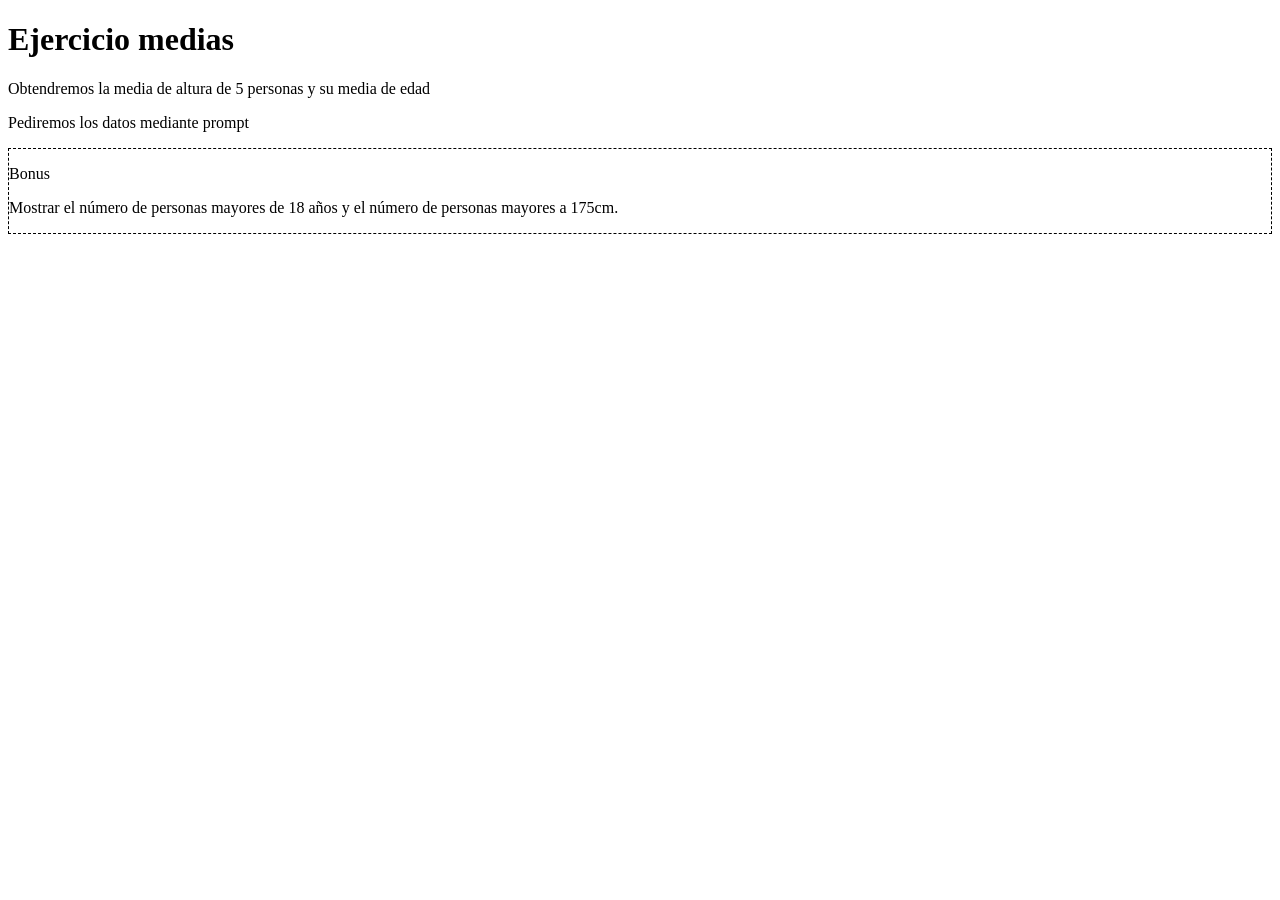
<file: Actividad/Exercise-1.2.html>
<!DOCTYPE html>
<html lang="en">
<head>
    <meta charset="UTF-8">
    <meta name="viewport" content="width=device-width, initial-scale=1.0">
    <title>Document</title>
    <script src="script1.js"></script>
</head>
<body>
    <h1>Ejercicio medias</h1>
    <p>Obtendremos la media de altura de 5 personas y su media de edad</p>
    <p>Pediremos los datos mediante prompt</p>
    <div style="border: 1px dashed" red; padding: 5px>
    <p>Bonus</p>
    <p>Mostrar el número de personas mayores de 18 años y el número de personas mayores a 175cm.</p>
    </div>
</body>
</html>
</file>
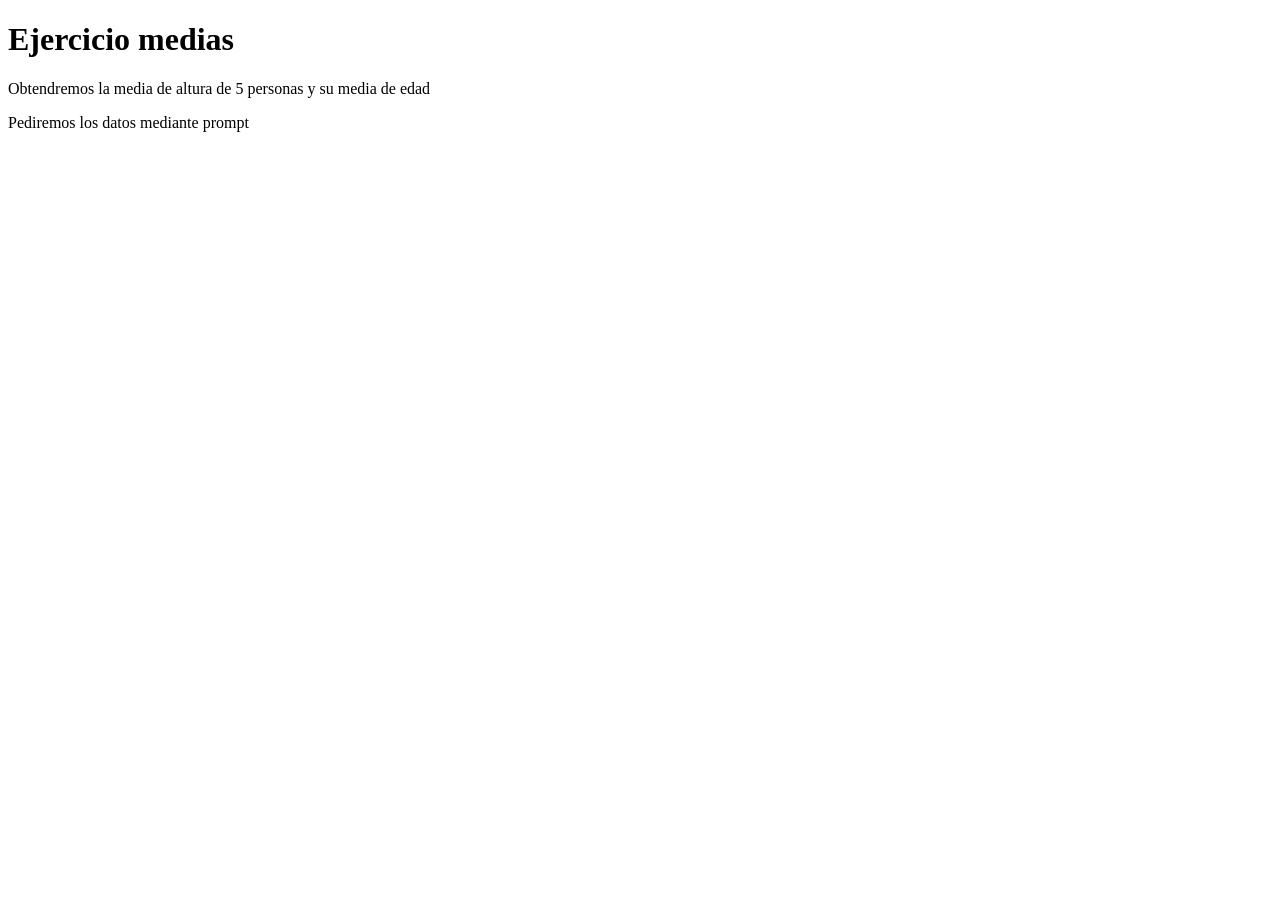
<file: Actividad/Exercise-1.html>
<!DOCTYPE html>
<html lang="en">
<head>
    <meta charset="UTF-8">
    <meta name="viewport" content="width=device-width, initial-scale=1.0">
    <title>Document</title>
    <script src="script.js"></script>
</head>
<body>
    <h1>Ejercicio medias</h1>
    <p>Obtendremos la media de altura de 5 personas y su media de edad</p>
    <p>Pediremos los datos mediante prompt</p>
</body>
</html>
</file>
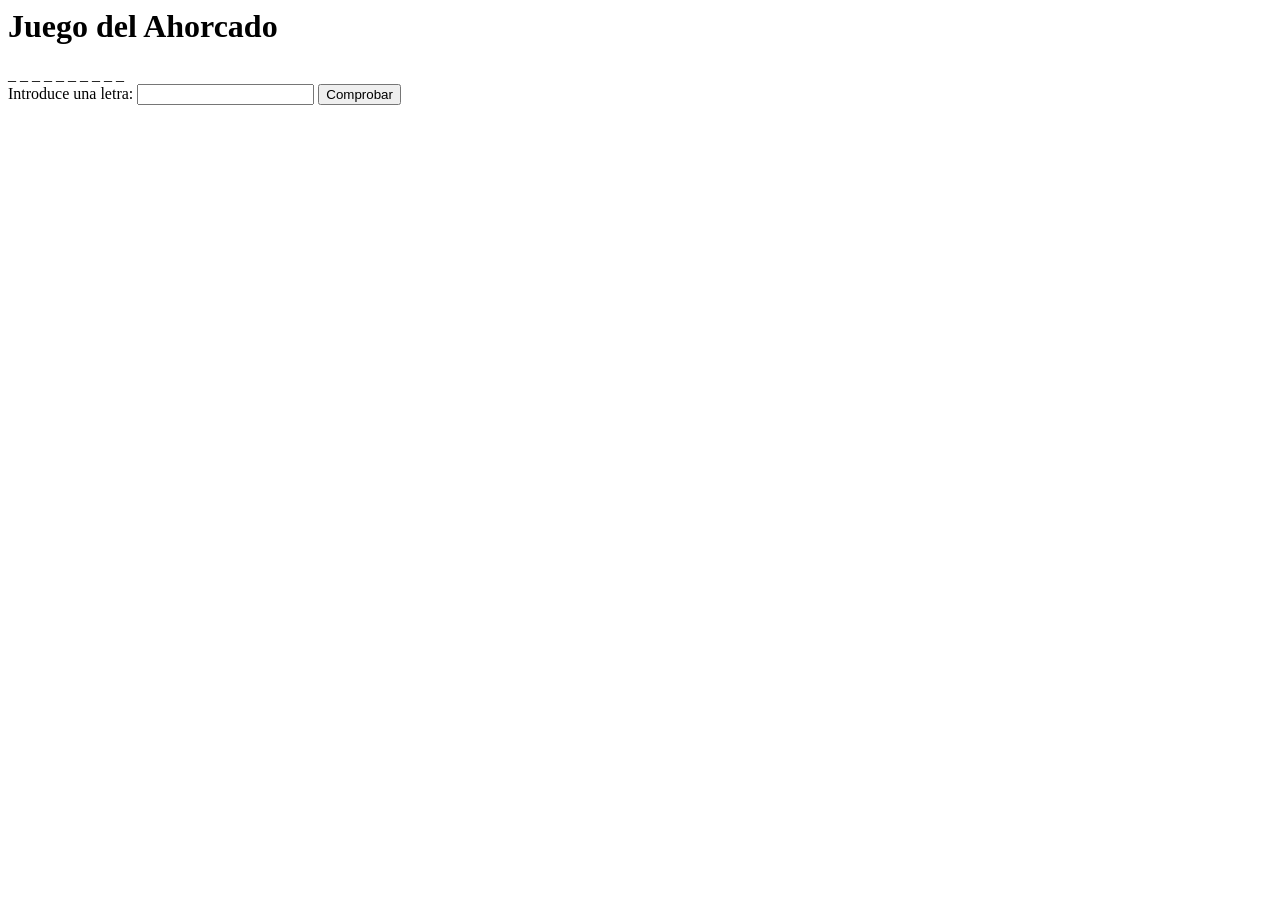
<file: Actividad/Juego-Ahorcado.html>
</html>
<!DOCTYPE html>
<html lang="en">
<head>
<meta charset="UTF-8">
<meta name="viewport" content="width=device-width, initial-scale=1.0">
<title>Juego del Ahorcado</title>
</head>
<body>
<h1>Juego del Ahorcado</h1>
<div id="wordContainer"></div>
<div id="letterInput">
    <label for="letter">Introduce una letra:</label>
    <input type="text" id="letter" maxlength="1">
    <button onclick="checkLetter()">Comprobar</button>
</div>
<div id="usedLetters"></div>

<script>
// Lista de palabras para inizializar el juego
var palabras = ["Arroz", "Casa", "Galleta", "Pelota", "Ventilador", "Botella", "Café"];

// Seleccionar una palabra aleatoria
var palabraSecreta = palabras[Math.floor(Math.random() * palabras.length)].toUpperCase();
console.log(palabraSecreta); // Mostrar la palabra secreta en la consola para propósitos de prueba

// Inicializar la lista de letras acertadas
var letrasAcertadas = new Array(palabraSecreta.length).fill("_");

// Mostrar la palabra oculta
var wordContainer = document.getElementById("wordContainer");
wordContainer.textContent = letrasAcertadas.join(" ");

// Lista de letras utilizadas
var usedLetters = [];

// Función para comprobar si la letra está en la palabra.
function checkLetter() {
    var letraInput = document.getElementById("letter").value.toUpperCase();

    // Verificar si la letra ya fue usada
    if (usedLetters.includes(letraInput)) {
        alert("Ya has usado esa letra. ¡Intenta con otra!");
        return;
    }

    // Añadir una letra a la lista de letras usadas
    usedLetters.push(letraInput);
    var usedLettersDisplay = document.getElementById("usedLetters");
    usedLettersDisplay.textContent = "Letras usadas: " + usedLetters.join(", ");

    // Verificar si la letra está en la palabra
    var acierto = false;
    for (var i = 0; i < palabraSecreta.length; i++) {
        if (palabraSecreta[i] === letraInput) {
            letrasAcertadas[i] = letraInput;
            acierto = true;
        }
    }

    // Actualizar la visualización de la palabra
    wordContainer.textContent = letrasAcertadas.join(" ");

    // Comprobación si todas las letras han sido adivinadas
    if (letrasAcertadas.join("") === palabraSecreta) {
        alert("¡Felicidades! ¡Has ganado!");
    }
}
</script>
</body>
</html>
</file>
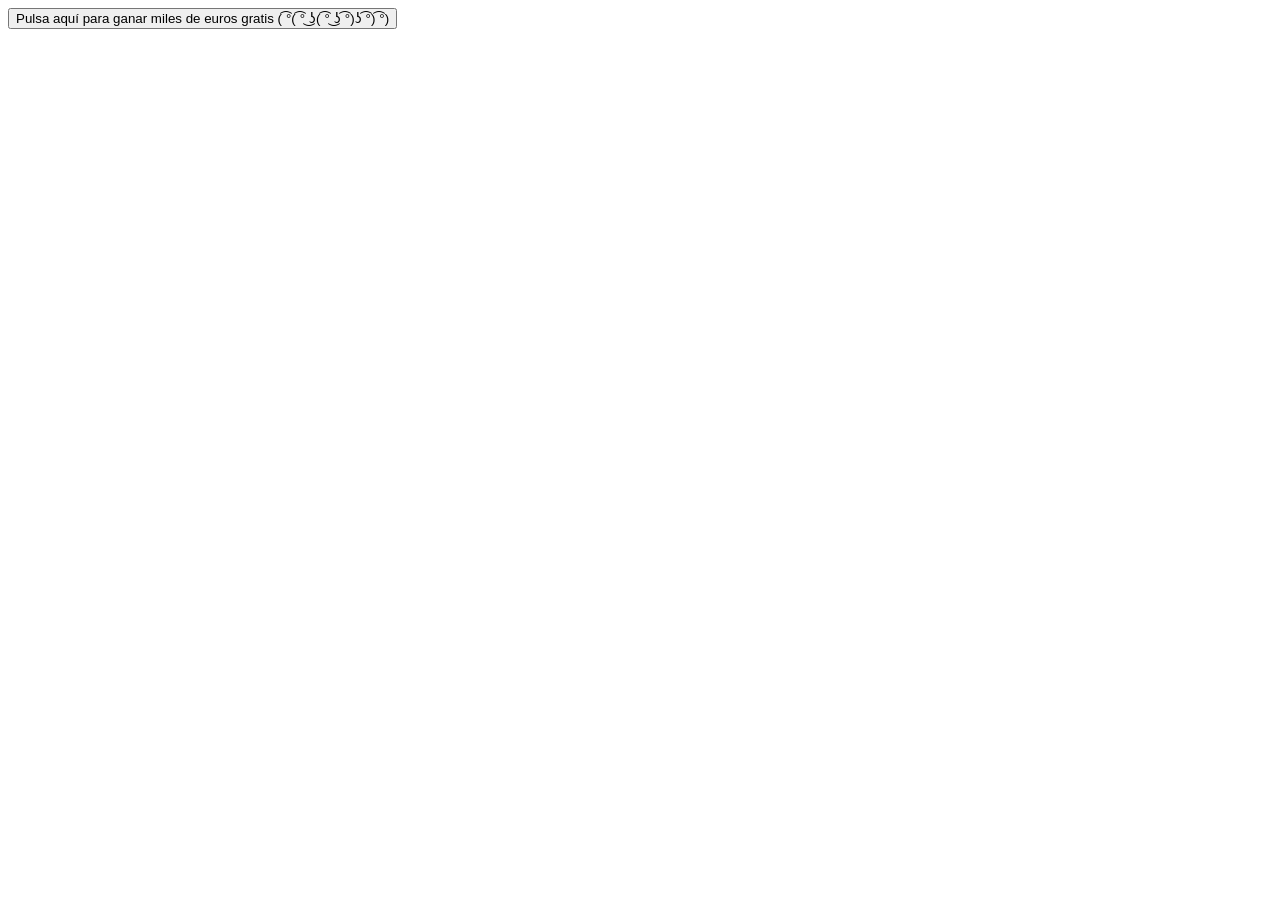
<file: Actividad/redireccion.html>
<!DOCTYPE html>
<html lang="en">

<head>
    <meta charset="UTF-8">
    <meta name="viewport" content="width=device-width, initial-scale=1.0">
    <title>Redirección</title>
</head>

<body>
    <button onclick="loadAnotherWeb()">Pulsa aquí para ganar miles de euros gratis ( ͡°( ͡° ͜ʖ( ͡° ͜ʖ ͡°)ʖ ͡°)
        ͡°)</button>

    <script>
        function loadAnotherWeb() {
            window.open("https://example.org")
        }
    </script>
</body>

</html>
</file>
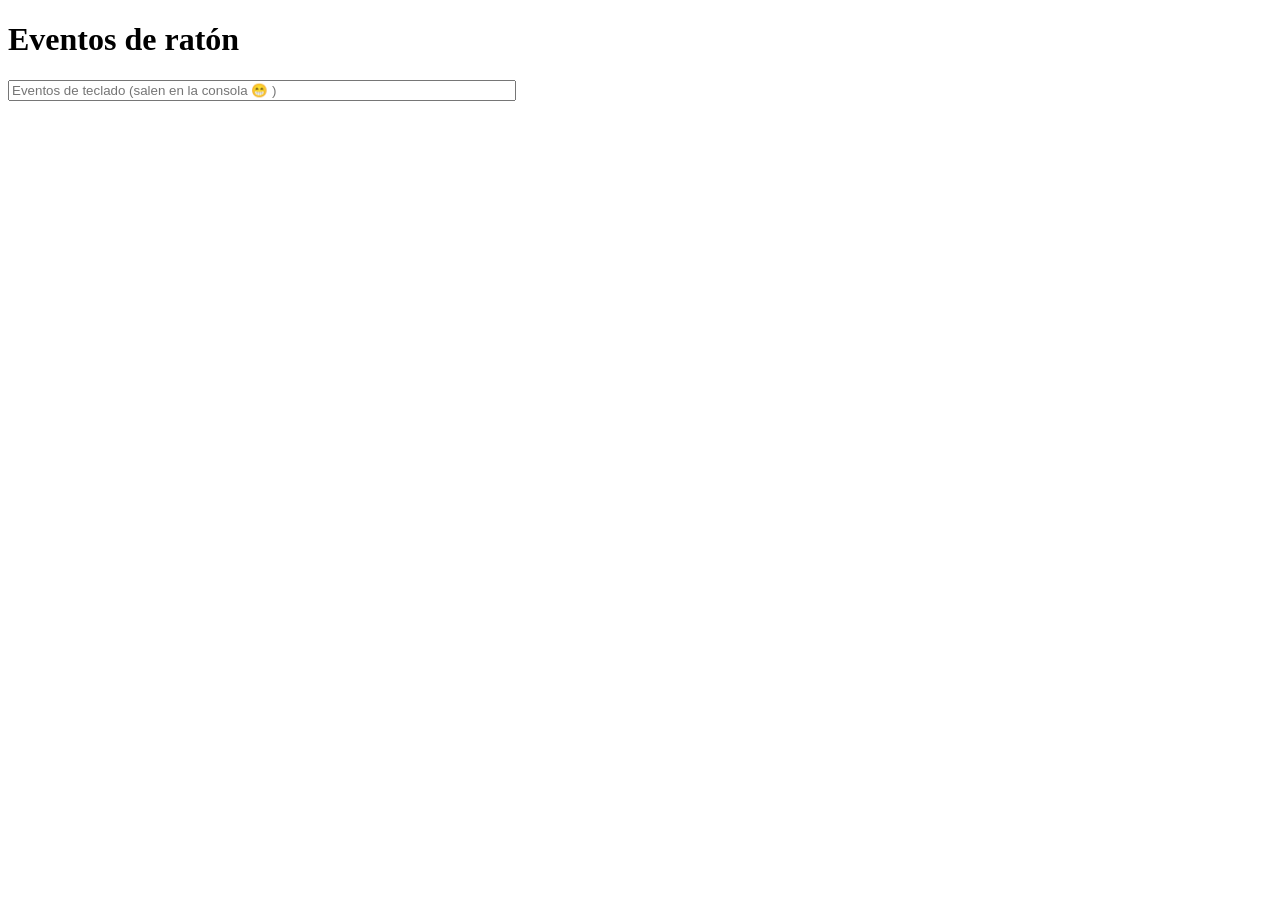
<file: Actividad/test.html>
<!DOCTYPE html>
<html lang="en">

<head>
    <meta charset="UTF-8">
    <meta name="viewport" content="width=device-width, initial-scale=1.0">
    <title>Document</title>
</head>

<body>
    <h1 onmouseover="mouseOver(this)" onmouseout="mouseOut(this)">Eventos de ratón</h1>
    <input style="width: 500px;" type="text" placeholder="Eventos de teclado (salen en la consola 😁 )"
        onkeypress="keyPress()">
    <script>
        function mouseOver(element) {
            element.style.color = 'red';
        }

        function mouseOut(element) {
            element.style.color = 'blue'
        }

        function keyPress() {
            console.log("He pulsado una tecla a las: " + new Date())
        }
    </script>
</body>

</html>
</file>
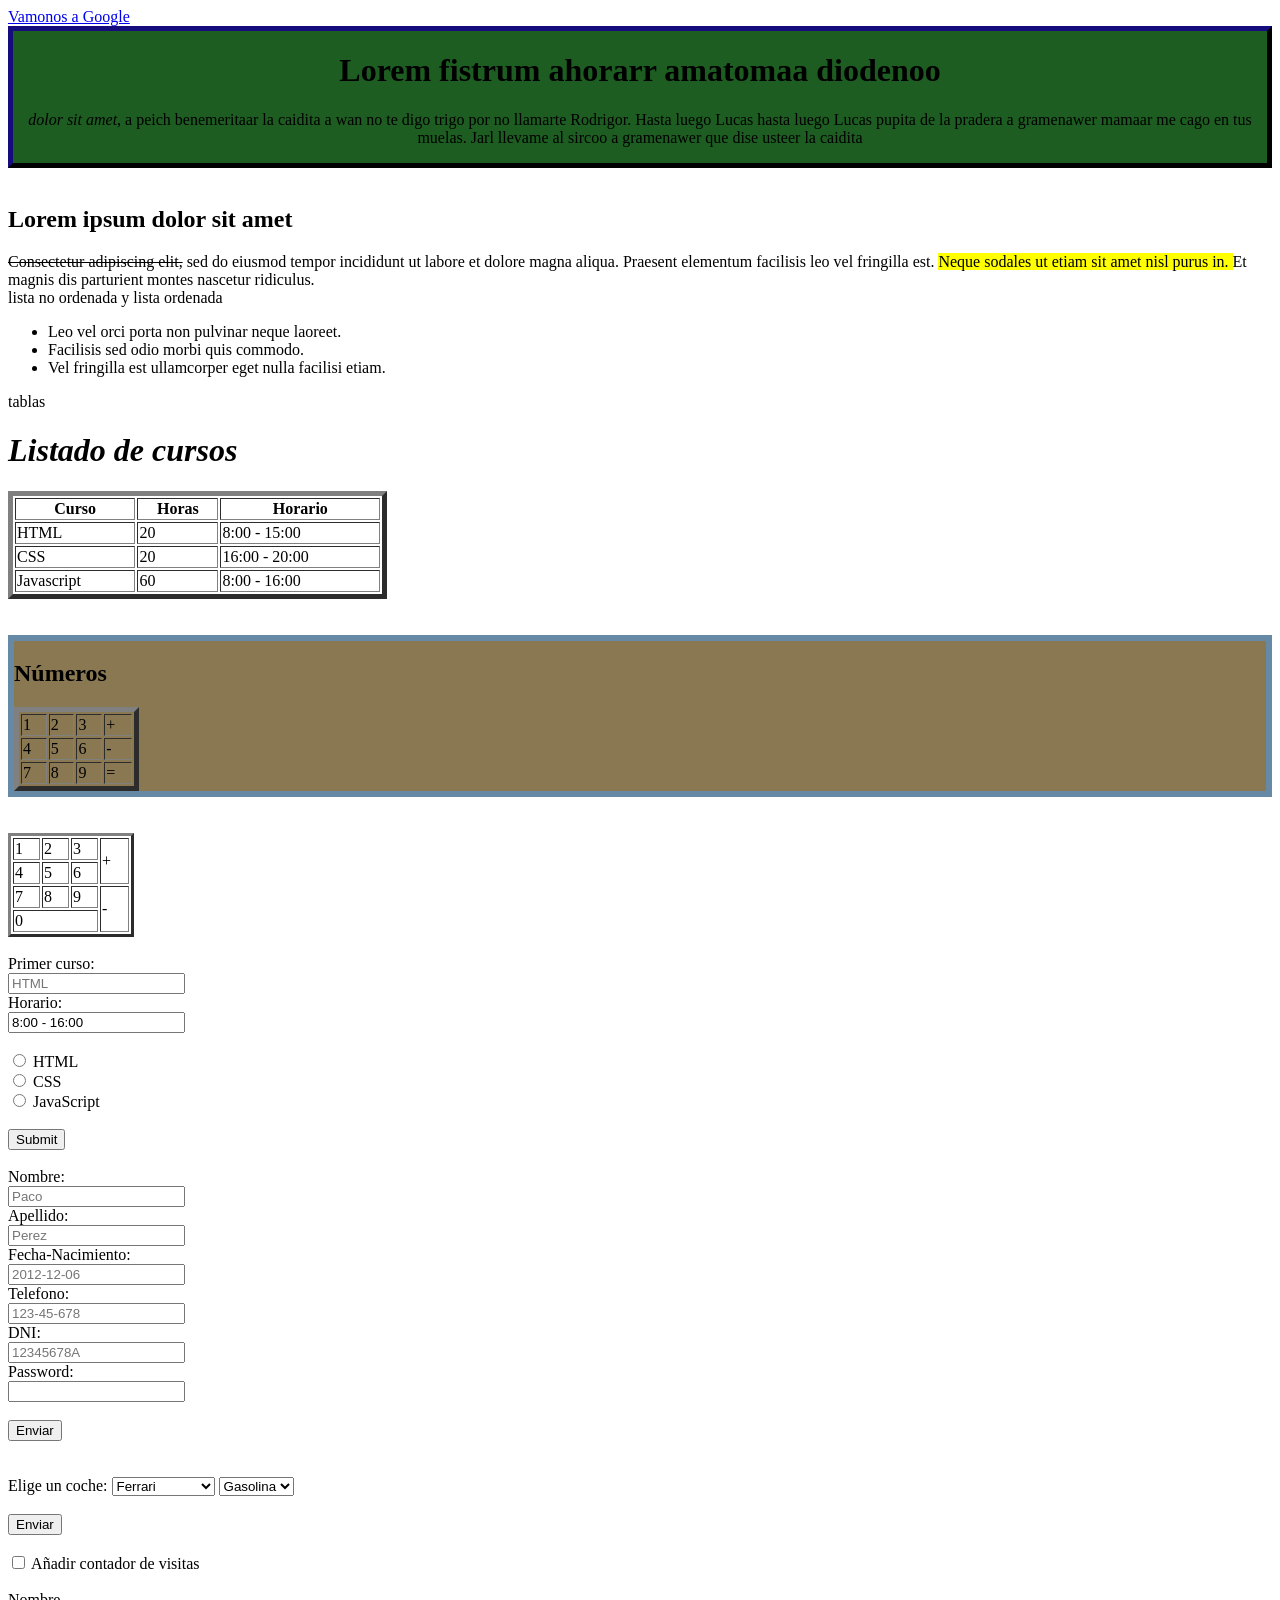
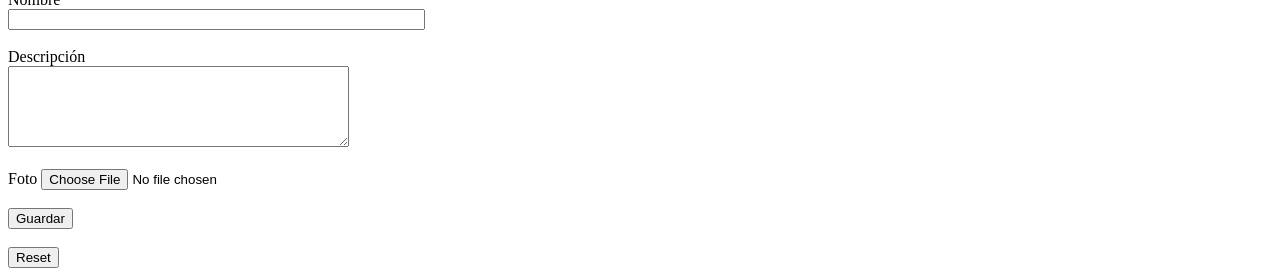
<file: Ejemplo HTML/indexTodoEnUno.html>
<!DOCTYPE html>
<html lang="es">
<head>
    <meta charset="UTF-8">        
    <base href="./"/>
    <meta name="viewport" content="width=device-width, initial-scale=1.0">
    <title>indexTodoEnUno</title>
    <link rel="stylesheet" href="estilo.css">
    <!-- un poco de estilo-->
</head>
<body>
    <a href="http://google.com" target="_blank">Vamonos a Google</a>
    <div class="div1">
        <h1><strong>Lorem fistrum ahorarr amatomaa diodenoo</strong></h1> 
        <p><em>dolor sit amet</em>, a peich benemeritaar la caidita a wan no te digo trigo por no llamarte Rodrigor. 
            Hasta luego Lucas hasta luego Lucas pupita de la pradera a gramenawer mamaar me cago en tus muelas. 
            Jarl llevame al sircoo a gramenawer que dise usteer la caidita </p>
    </div>
    <br> 
    <span>
        <h2>Lorem ipsum dolor sit amet</h2> <del>Consectetur adipiscing elit,</del> sed do eiusmod tempor incididunt ut labore et dolore magna aliqua. 
        Praesent elementum facilisis leo vel fringilla est. <mark>Neque sodales ut etiam sit amet nisl purus in. </mark>
        Et magnis dis parturient montes nascetur ridiculus.
    </span>
    <div>
        <!-- listas y tablas-->
        <div>
             lista no ordenada y lista ordenada
             <ul>
                <li>Leo vel orci porta non pulvinar neque laoreet. </li>
                <li>Facilisis sed odio morbi quis commodo. </li>
                <li> Vel fringilla est ullamcorper eget nulla facilisi etiam.</li>
            </ul>
        </div>
        <div>tablas
            <div tabla normal>
                <h1><em>Listado de cursos</em></h1>
                <table border="5" style="width:30%">
                    <tr>
                        <th rowspan="1"><strong>Curso</strong></th>
                        <th rowspan="1"><strong>Horas</strong></th>
                        <th rowspan="1"><strong>Horario</strong></th>
                    </tr>
                    <tr>
                        <td rowspan="1" >HTML</td>
                        <td>20</td>
                        <td>8:00 - 15:00</td> 
                    </tr>
                    <tr>
                        <td rowspan="1">CSS</td>
                        <td>20</td>
                        <td>16:00 - 20:00</td>
                    </tr>
                    <tr>
                        <td rowspan="1">Javascript</td>
                        <td>60</td>
                        <td>8:00 - 16:00</td>
                    </tr>
                </table>
            </div> 
            <br>
            <br>
            <div class="calc1"> 
                <h2><strong>Números</strong></h2>
                <table border="5" style="width:10%">
                    <tr>
                        <td>1</td>
                        <td>2</td>
                        <td>3</td>
                        <td rowspan="1"> + </td>
                    </tr>
                    <tr>
                        <td>4</td>
                        <td>5</td>
                        <td>6</td> 
                        <td rowspan="1"> - </td>
                    </tr>
                    <tr>
                        <td>7</td>
                        <td>8</td>
                        <td>9</td> 
                        <td rowspan="1"> = </td>
                    </tr>
                </table>
            </div>  
            <br>
            <br>  
            <div>    
                <table border="3" style="width:10%">
                    <tr>
                      <td>1</td>
                      <td>2</td>
                      <td>3</td>
                      <td rowspan="2" > + </td> 
                    </tr>
                    <tr>
                      <td>4</td>
                      <td>5</td>
                      <td>6</td>
                      
                    </tr>
                    <tr>
                      <td>7</td>
                      <td>8</td>
                      <td>9</td>
                      <td rowspan="2" > - </td> 
                    </tr>
                    <tr>
                      <td colspan="3">0</td>
                    </tr>
                  </table>
            </div>
        </div>
    </div>
    <br>
    <div>
        <!-- formulario basico-->
        <form>
            <label for="fname">Primer curso:</label><br>
            <input type="text" id="fname" name="fname" placeholder ="HTML"><br>
            <label for="lname">Horario:</label><br>
            <input type="text" id="lname" name="lname" value="8:00 - 16:00">
          </form>
          <br>
            <form>
                <input type="radio" id="html" name="fav_language" value="HTML">
                <label for="html">HTML</label><br>
                <input type="radio" id="css" name="fav_language" value="CSS">
                <label for="css">CSS</label><br>
                <input type="radio" id="javascript" name="fav_language" value="JavaScript">
                <label for="javascript">JavaScript</label><br><br>
                <input type="submit" value="Submit">
            </form>
    </div>
    <br>
    <div>
       
          <!-- formulario -->
            <!--labe a cada imput placeholder: nombre, apellidos, fecha nac ,tel, dni, paswword 
                2 menus desplegables uno marca de coches y otro modelos
                2 checkbox quieres asociarte...
                2 radiobuton diferentes 
                2 botones una de guardar y otro de reset
            -->  
            <form>
                <label for="fname">Nombre:</label><br>
                <input type="text" id="fname" name="fname" placeholder ="Paco"><br>
                <label for="lname">Apellido:</label><br>
                <input type="text" id="lname" name="lname" placeholder ="Perez"><br>
                <label for="number">Fecha-Nacimiento:</label><br>
                <input type="text" id="number" name="number" placeholder="2012-12-06"><br>
                <label for="phone">Telefono:</label><br>
                <input type="tel" id="phone" name="phone" placeholder="123-45-678" pattern="[0-9]{3}-[0-9]{2}-[0-9]{3}"><br>
                <label for="number">DNI:</label><br>
                <input type="text" id="text" name="number" placeholder="12345678A"><br>
                <label for="pwd">Password:</label><br>
                <input type="password" id="pwd" name="pwd"><br><br>
                <input type="submit" value="Enviar">
                </form> 
              </form>
              <br>
              <br>
              <form action="/action_page.php">
                <label for="cars">Elige un coche:</label>
                <select name="coche" id="coche">
                  <optgroup label="Coches Italianos">
                    <option value="ferrari">Ferrari</option>
                    <option value="lamborgini">Lamborgini</option>
                  </optgroup>
                  <optgroup label="Coches Americanos">
                    <option value="chevrolet">Chevrolet</option>
                    <option value="cadillac">Cadillac</option>
                  </optgroup>
                </select> 
                <select id="tipo" name="tipo">
                    <option value="gasolina">Gasolina</option>
                    <option value="diesel">Diesel</option>
                    <option value="hibrido">Híbrido</option>
                </select>
                <br><br>
                <input type="submit" value="Enviar">
                <br><br>
                <input name="contador" type="checkbox" value="si" /> Añadir contador de visitas
                <br><br>
                <label for="nombre">Nombre</label> <br/>
                <input type="text" name="nombre" id="nombre" size="50" maxlength="250" /><br/>
                <br>
                <label for="descripcion">Descripción</label> <br/>
                <textarea name="descripcion" id="descripcion" cols="40" rows="5"></textarea><br/>
                <br/>
                Foto <input type="file" name="foto" /><br/>
                <br>
                <button type="button" onclick="alert('Guardado!')">Guardar</button> 
                <br><br>   
                <button type="button" onclick="alert('Reset')">Reset</button><br/>
            </form>

    </div>          
</body>
</html>
</file>
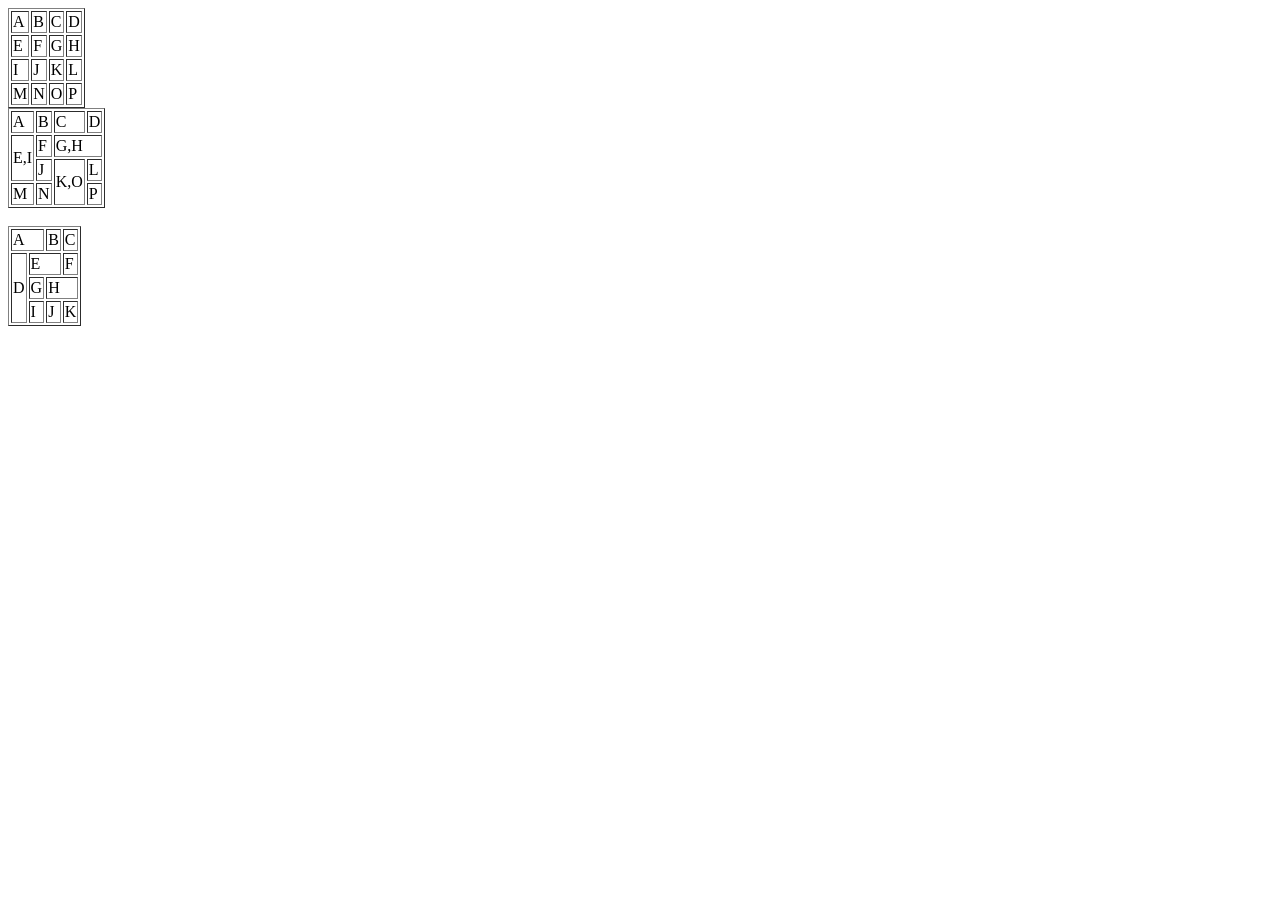
<file: Soluciones/ejercicio2tablas.html>
<!DOCTYPE html>
<html>

<head>
  <meta charset="utf-8">
  <title>tablas html</title>

</head>

<body>
  <table border="1">
    <tr>
      <td>A</td>
      <td>B</td>
      <td>C</td>
      <td>D</td>
    </tr>
    <tr>
      <td>E</td>
      <td>F</td>
      <td>G</td>
      <td>H</td>
    </tr>
    <tr>
      <td>I</td>
      <td>J</td>
      <td>K</td>
      <td>L</td>
    </tr>
    <tr>
      <td>M</td>
      <td>N</td>
      <td>O</td>
      <td>P</td>
    </tr>
  </table>
  <table border="1">
    <tr>
      <td>A</td>
      <td>B</td>
      <td>C</td>
      <td>D</td>
    </tr>
    <tr>
      <td rowspan="2">E,I</td>
      <td>F</td>
      <td colspan="2">G,H</td>
    </tr>
    <tr>
      <td>J</td>
      <td rowspan="2">K,O</td>
      <td>L</td>
    </tr>
    <tr>
      <td>M</td>
      <td>N</td>
      <td>P</td>
    </tr>
  </table>
  <br>
  <table border="1">
    <tr>
      <td colspan="2">
        A
      </td>
      <td>
        B
      </td>
      <td>
        C
      </td>
    </tr>
    <tr>
      <td rowspan="3">
        D
      </td>
      <td colspan="2">
        E
      </td>
      <td>
        F
      </td>
    </tr>
    <tr>
      <td>
        G
      </td>
      <td colspan="2">
        H
      </td>
    </tr>
    <tr>
      <td>
        I
      </td>
      <td>
        J
      </td>
      <td>
        K
      </td>
    </tr>
  </table>

  
</body>

</html>
</file>
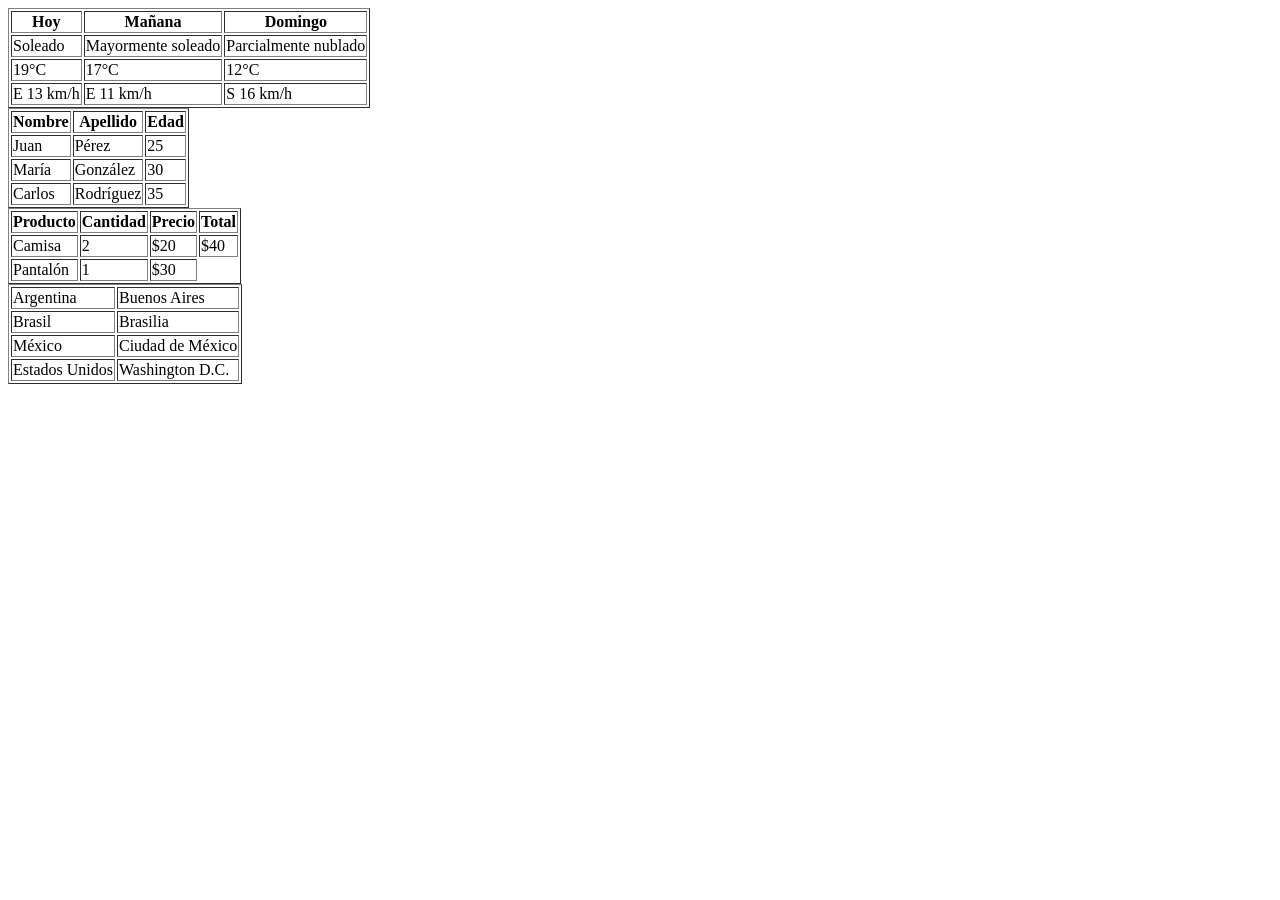
<file: Soluciones/ejerciciotablas1.html>
<!DOCTYPE html>
<html>

<head>
  <meta charset="utf-8">
  <title>tablas html</title>

</head>

<body>

  <table border="1">

    <tr>

      <th>Hoy</th>

      <th>Mañana</th>

      <th>Domingo</th>

    </tr>

    <tr>

      <td>Soleado</td>

      <td>Mayormente soleado</td>

      <td>Parcialmente nublado</td>

    </tr>

    <tr>

      <td>19°C</td>

      <td>17°C</td>

      <td>12°C</td>

    </tr>

    <tr>

      <td>E 13 km/h</td>

      <td>E 11 km/h</td>

      <td>S 16 km/h</td>

    </tr>

  </table>
<table border="1">
  <tr>
    <th>Nombre</th>
    <th>Apellido</th>
    <th>Edad</th>
  </tr>
  <tr>
    <td>Juan</td>
    <td>Pérez</td>
    <td>25</td>
  </tr>
  <tr>
    <td>María</td>
    <td>González</td>
    <td>30</td>
  </tr>
  <tr>
    <td>Carlos</td>
    <td>Rodríguez</td>
    <td>35</td>
  </tr>
</table>
<table border="1" style="empty-cells:hide">
  <tr>
    <th>Producto</th>
    <th>Cantidad</th>
    <th>Precio</th>
    <th>Total</th>
  </tr>
  <tr>
    <td>Camisa</td>
    <td>2</td>
    <td>$20</td>
    <td>$40</td>
  </tr>
  <tr>
    <td>Pantalón</td>
    <td>1</td>
    <td>$30</td>
    <td></td>
  </tr>
</table>
<table border="1">
  <tr>
    <td>Argentina</td>
    <td>Buenos Aires</td>
  </tr>
  <tr>
    <td>Brasil</td>
    <td>Brasilia</td>
  </tr>
  <tr>
    <td>México</td>
    <td>Ciudad de México</td>
  </tr>
  <tr>
    <td>Estados Unidos</td>
    <td>Washington D.C.</td>
  </tr>
</table>



</body>

</html>
</file>
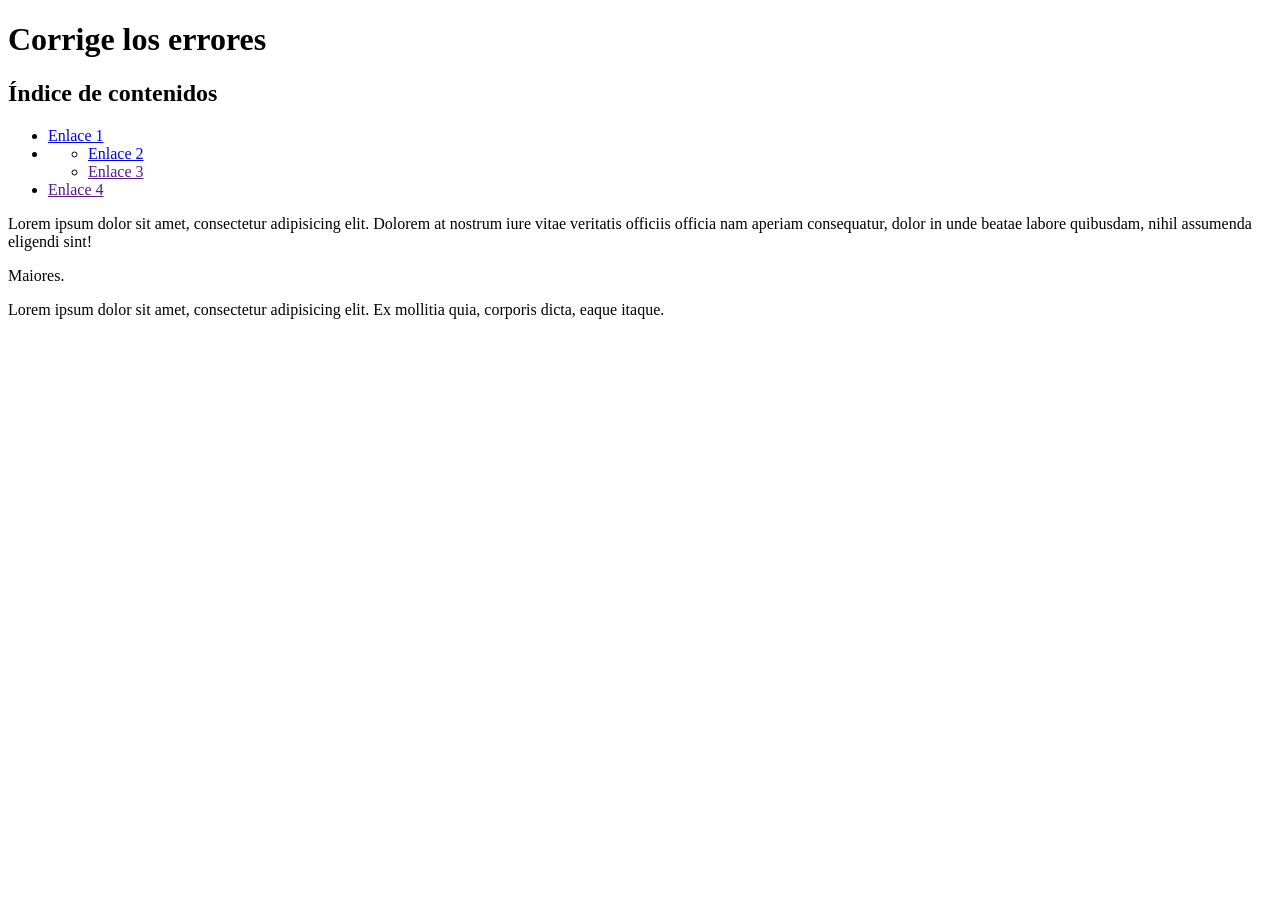
<file: Soluciones/Errores1-solucion.html>
<!DOCTYPE html>
<html>

<head>
  <meta charset="utf-8">
  <!--Se escribe utf-8 y no utf8-->
  <title>Corrige los errores</title>
</head>

<body>

  <h1>Corrige los errores</h1> <!-- h1 es suficiente relevante como para llevar un strong anidado. No es necesario -->

  <h2>Índice de contenidos</h2>
  <ul>
    <li><a href="#ancla">Enlace 1</a></li>
    <!--El ancla es erronea. Falta el #-->
    <li>
      <!--la lista estaba mal anidada-->
      <ul>
        <li><a href="#">Enlace 2</a></li>
        <!--Es correcto. Una ancla sin identificador nos envía a la cabecera del documento.-->
        <li><a href="">Enlace 3</a></li>
        <!--No es erróneo pero se podría mejorar indicando "#". El navegador lo rellenará así por defecto cuando interprete el documento html.-->
      </ul>
    </li>
    <li><a href="">Enlace 4</a></li>
    <!--Un error común es poner el texto que queremos poner en el enlace fuera de él.-->
  </ul>
  <!-- Que haya aquí un espacio en blanco en el editor de código no es un problema. No se visualizará por pantalla cuando se interprete el documento web.-->
  <p>Lorem ipsum dolor sit amet, consectetur adipisicing elit. Dolorem at nostrum iure vitae veritatis officiis officia nam aperiam consequatur, dolor
    in unde beatae labore quibusdam, nihil assumenda eligendi sint!</p>
  <!--No debemos usar un párrafo dentro de un título. Del mismo modo, no deberíamos usar etiquetas de encabezado con fines méramente estéticos -->
  <p>Maiores.</p>
  <!--Maiores lo he puesto en un párrafo separado. Usar 2 <br> consecutivos con fines estéticos no es una buena praxis. Era sintácticamente correcto pero funcionalmente mejorable.-->

  <p id="ancla">
    <!--Es un error frecuente confundirse y poner el # en el id. No debemos ponerlo o si lo ponemos entonces en el enlace deberemos escribir ##ancla-->Lorem
    ipsum dolor sit amet, consectetur adipisicing elit. Ex mollitia quia, corporis dicta, eaque itaque.
  </p>

</body>

</html>
</file>
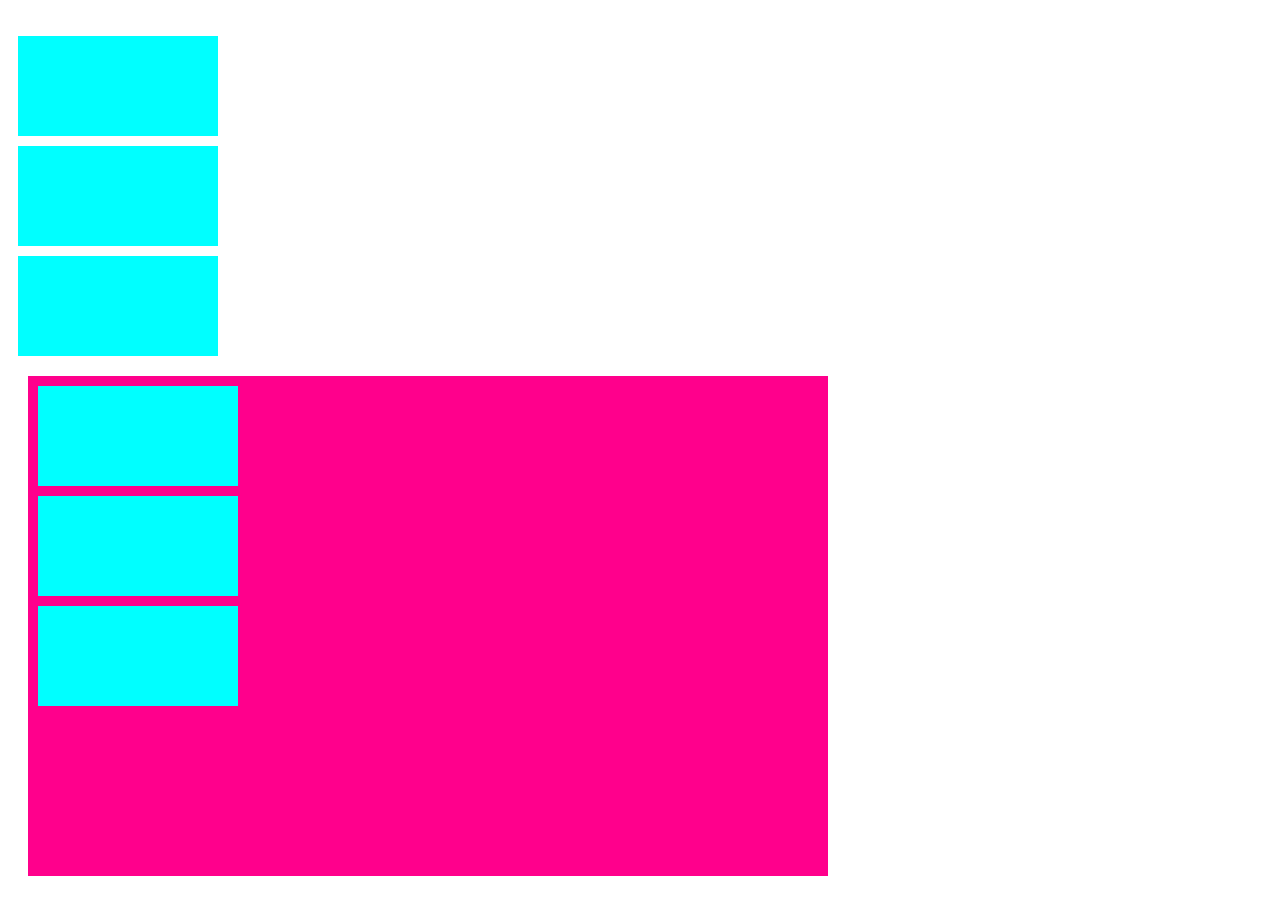
<file: Ejercicios/1/display 1.html>
<!DOCTYPE html>
<html lang="en">
<head>
    <meta charset="UTF-8">
    <meta name="viewport" content="width=device-width, initial-scale=1.0">
    <title>Document</title>
    <link rel="stylesheet" href="style.css">
</head>
<body>
    <div class="divPri">
        <div>

        </div>
        <div>

        </div>
        <div>

        </div>
    </div>
    
    <div class="divSeg">
        <div>

        </div>
        <div>

        </div>
        <div>
            
        </div>
    </div>
    
    <div class="divTer">
        <div>

        </div>
        <div>

        </div>
        <div>
            
        </div>
    </div>
    
</body>
</html>
</file>
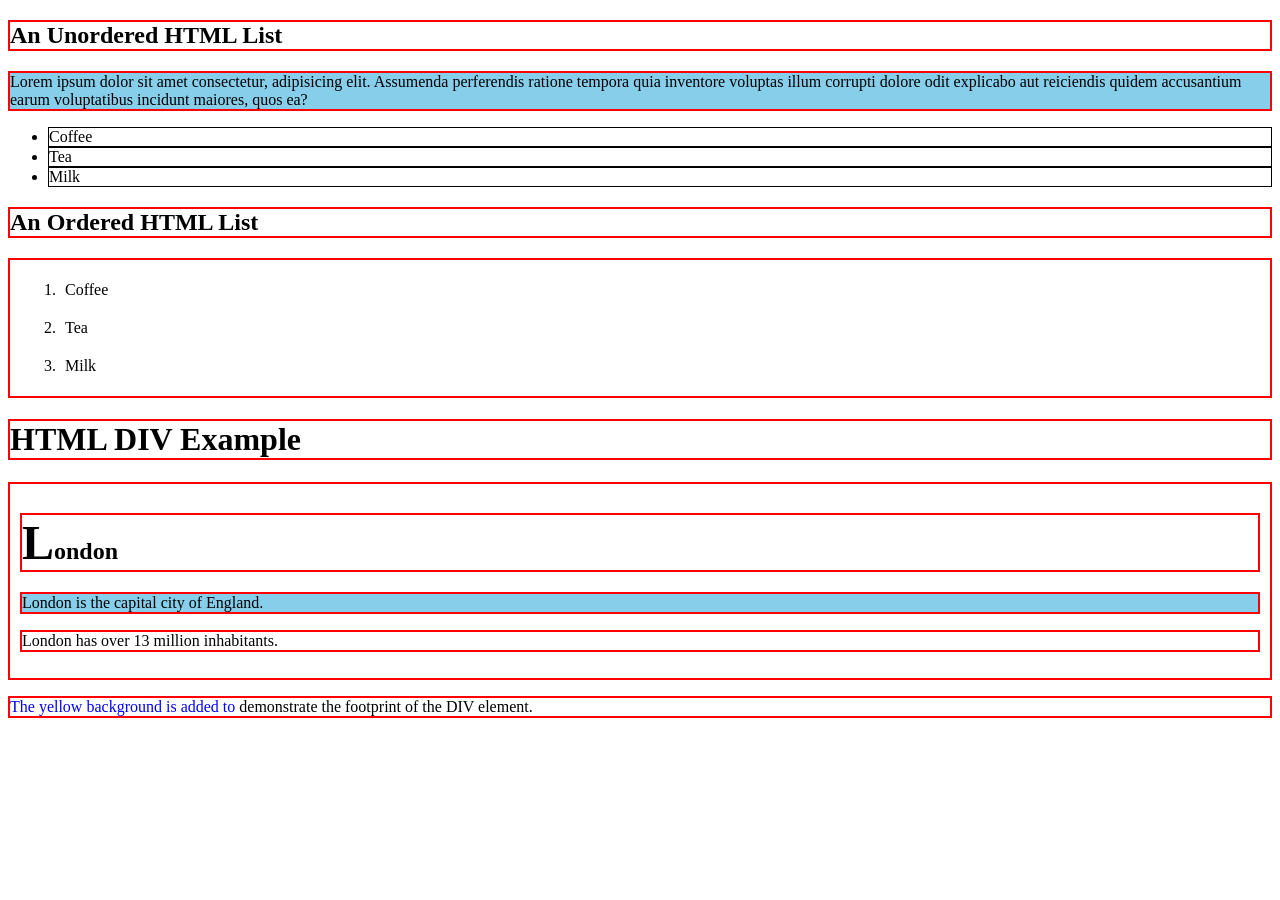
<file: Ejercicios/2/selectors.html>
<!DOCTYPE html>
<html lang="en">
<head>
    <meta charset="UTF-8">
    <meta name="viewport" content="width=device-width, initial-scale=1.0">
    <title>Document</title>
    <link rel="stylesheet" href="estilo.css">
</head>
<html>
<body>

    <!-- adyacente que se llame a h2 y al p consecutivo -->
<h2>An Unordered HTML List</h2>
<p>
    Lorem ipsum dolor sit amet consectetur, adipisicing elit. Assumenda perferendis ratione tempora quia inventore voluptas illum corrupti dolore odit explicabo aut reiciendis quidem accusantium earum voluptatibus incidunt maiores, quos ea?
</p>

<!-- uso  del hijo DIRECTO poder border  -->
<ul>
  <li>Coffee</li>
  <li>Tea</li>
  <li>Milk</li>
</ul>  

<h2>An Ordered HTML List</h2>

<!-- uso soloo del hijo poner margin y padinf   -->
<div><ol>
  <li>Coffee</li>
  <li>Tea</li>
  <li>Milk</li>
</ol> 
</div>
<!-- que el div siguiente al h1 tenga border y pading -->
<!-- que el h2 directo del div tenga la primera letra mas grande  -->
<!-- todos los elementos tengan border 2 px solido y rojo  -->
<h1>HTML DIV Example</h1>

<div>
  <h2>London</h2>
  <p>London is the capital city of England.</p>
  <p>London has over 13 million inhabitants.</p>
</div>
<!-- que la a se vea diferente al clicar al haber sido clicada y al tener el raton encima -->
<p><a href="">The yellow background is added to </a>demonstrate the footprint of the DIV element.</p>

</body>
</html>
</file>
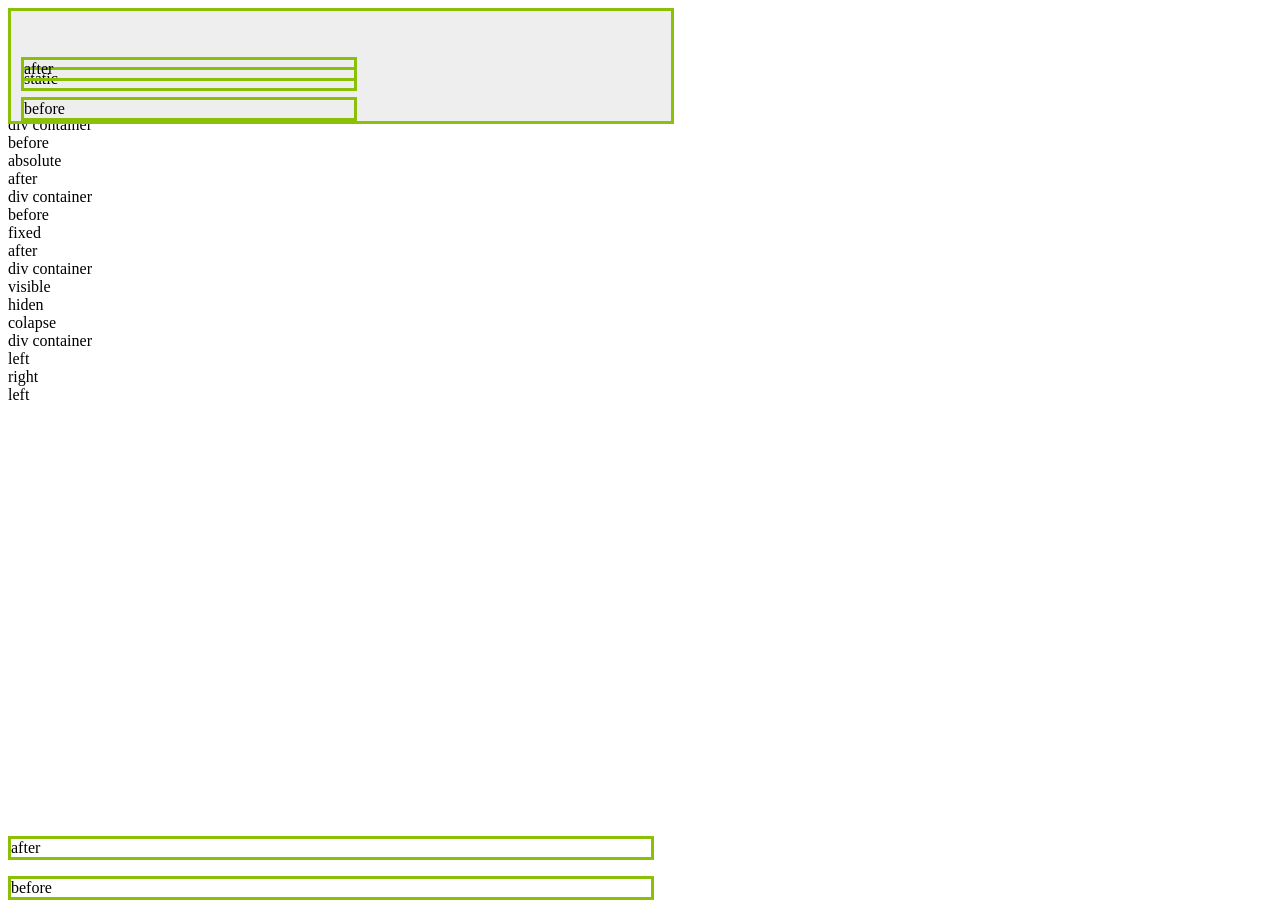
<file: Ejercicios/3/position.html>
<!DOCTYPE html>
<html lang="en">
<head>
    <meta charset="UTF-8">
    <meta name="viewport" content="width=device-width, initial-scale=1.0">
    <title>Document</title>
    <link rel="stylesheet" href="style.css">
</head>
<body>
    <div class="container">
        <div class="before">before</div>
        <div class="static">static</div>
        <div class="after">after</div>
    </div>
    <!--relative-->
    <div class="relative">
        div container
        <div class="before">before</div>
        <div class="relative">relative</div>
        <div class="after">after</div>
    </div>

    <!--fixed-->
    <div class="fixed">
        div container
        <div>before</div>
        <div>fixed</div>
        <div>after</div>
    </div>

    <!--absolute-->
    <div class="absolute">
        div container
        <div>before</div>
        <div>absolute</div>
        <div>after</div>
    </div>
    

    <!--z index uno al lado de otro un poco desplazado para que se vea cual queda arriba y cual abajo -->
    <div class="z-index">
        div container
        <div>before</div>
        <div>fixed</div>
        <div>after</div>
    </div>

    <!--visibility -->
    <div class="visibility">
        div container
        <div>visible </div>
        <div>hiden</div>
        <div>colapse</div>
    </div>

    <!--float  -->
    <div class="float">
        div container
        <div>left </div>
        <div>right</div>
        <div>left</div>
    </div>
</body>
</html>
</file>
<file: Ejemplo HTML/estilo.css>
.div1 {
    border: 5px outset rgb(7, 4, 42);
    background-color: rgb(29, 93, 33);
    text-align: center; 
}

.calc1 {
    border: 6px solid rgb(102, 138, 165);
    background-color: rgb(138, 120, 83);
    text-align: left; 
}
</file>
<file: Ejercicios/1/style.css>
div{
    margin: 10px;
    width: 200px;
    height: 100px;
    background-color: aqua;
}
.divPri{
    width: 800px;
    height: 500px;
    background-color: red ;
    display: inline;
}
.divSeg{
    width: 800px;
    height: 500px;
    background-color: rgb(255, 0, 140) ;
    display: inline-block;
}
.divTer{
    width: 800px;
    height: 500px;
    background-color: rgb(255, 238, 0) ;
    display: none;
}
</file>
<file: Ejercicios/2/estilo.css>
/*h2 + p {
    background-color: 4px solid blue;
}

ul > li {border:solid rgb(11, 156, 37);
}

ol > li:first-child{
    border: 3px solid rgb(255, 162, 0);
    margin: 1px solid  blue;
    padding: 10px red;
}

div > p {
    background-color: rgb(134, 81, 135) !important; 
}
div p {
    background-color: rgb(75, 154, 176); 
}

div p:first-letter {
    font-size: 2em; 
    border: solid yellow;
}

h1, h2, div, p {
    border: 2px solid red;
}
a:hover { 
    background-color: bisque;
}*/

/*adyacente que se llame a h2 y al p consecutivo */
h2 + p {
    background-color: skyblue
}

/*uso  del hijo DIRECTO poder border*/
ul > li {
    border: 1px solid black;
}

/*uso soloo del hijo poner margin y padinf*/
div li { 
    margin: 10px;
    padding: 5px;
    border: black;
}

  /* Aplicar border y padding al div siguiente al h1 */
h1 + div {
    border: 2px solid red;
    padding: 10px;
}

/* Aplicar border a todos los elementos 
  *{
    border: 2px solid red;
}*/

h1, h2, div, p{
    border: 2px solid red;
}

  /* Hacer que la primera letra del h2 sea más grande */
div > h2:first-of-type:first-letter { /*al ponerlo asi toma solamente la primera letra del primer h2. Si quito first-of-type coloca la primer letra mayuscula a todos los h2*/
    font-size: 200%;
}

  /* Estilo por defecto del enlace */
a {
    color: blue; /* Color del texto */
    text-decoration: none; /* Quitar subrayado */
}

  /* Estilo del enlace al tener el ratón encima */
a:hover {
    background-color: yellow; /* Fondo amarillo al pasar el ratón por encima */
}

  /* Estilo del enlace al ser clicado */
a:active {
    color: red; /* Color del texto rojo al ser clicado */
}
a :visited{
    background-color: blueviolet; /*marca cuando le hicimos click sobre el enlace*/
}
</file>
<file: Ejercicios/3/style.css>
.container {
    position: absolute;
    width: 50%;
    border: 3px solid #8AC007;
    height: 10%;
    background-color: #eee;
    padding: 10px;
    margin-bottom: 20px;
}

.before {
    position: absolute;
    width: 50%;
    bottom: 0px;
    border: 3px solid #8AC007;
} 
.static {
    position: absolute;
    width: 50%;
    bottom: 30px;
    border: 3px solid #8AC007;
} 

.after {
    position: absolute;
    width: 50%;
    bottom: 40px;
    border: 3px solid #8AC007;
} 

/*
.relative {
    position: relative;
    width: 50%;
    bottom: 5px;
    border: 3px solid #8AC007;
}

.fixed {
    position: fixed;
    bottom: 0;
    right: 0;
    width: 0;
    background-color: #ccf;
    border: 4px solid #369;
    padding: 10px;
    margin-bottom: 20px;
}

.absolute {
    position: absolute;
    top: 80px;
    right: 0;
    width: 200px;
    height: 100px;
    background-color: #fcf;
    border: 1px solid #f00;
    padding: 10px;
    margin-bottom: 20px;
}

.z-index {
    background-color: #cff;
    border: 1px solid #3c3;
    padding: 10px;
    margin-bottom: 20px;
}

.visibility {
    z-index: 2;
    background: lightgreen;
    width: 35%;
    left: 270px;
    top: -15px;
    height: 100px;
    background-color: #ffc0cb;
    border: 1px solid #f08080;
    padding: 10px;
    margin-bottom: 20px;
}

.float {
    float: none;
    background-color: #c0c0c0;
    border: 1px solid #808080;
    padding: 10px;
    margin-bottom: 20px;
}
</file>
